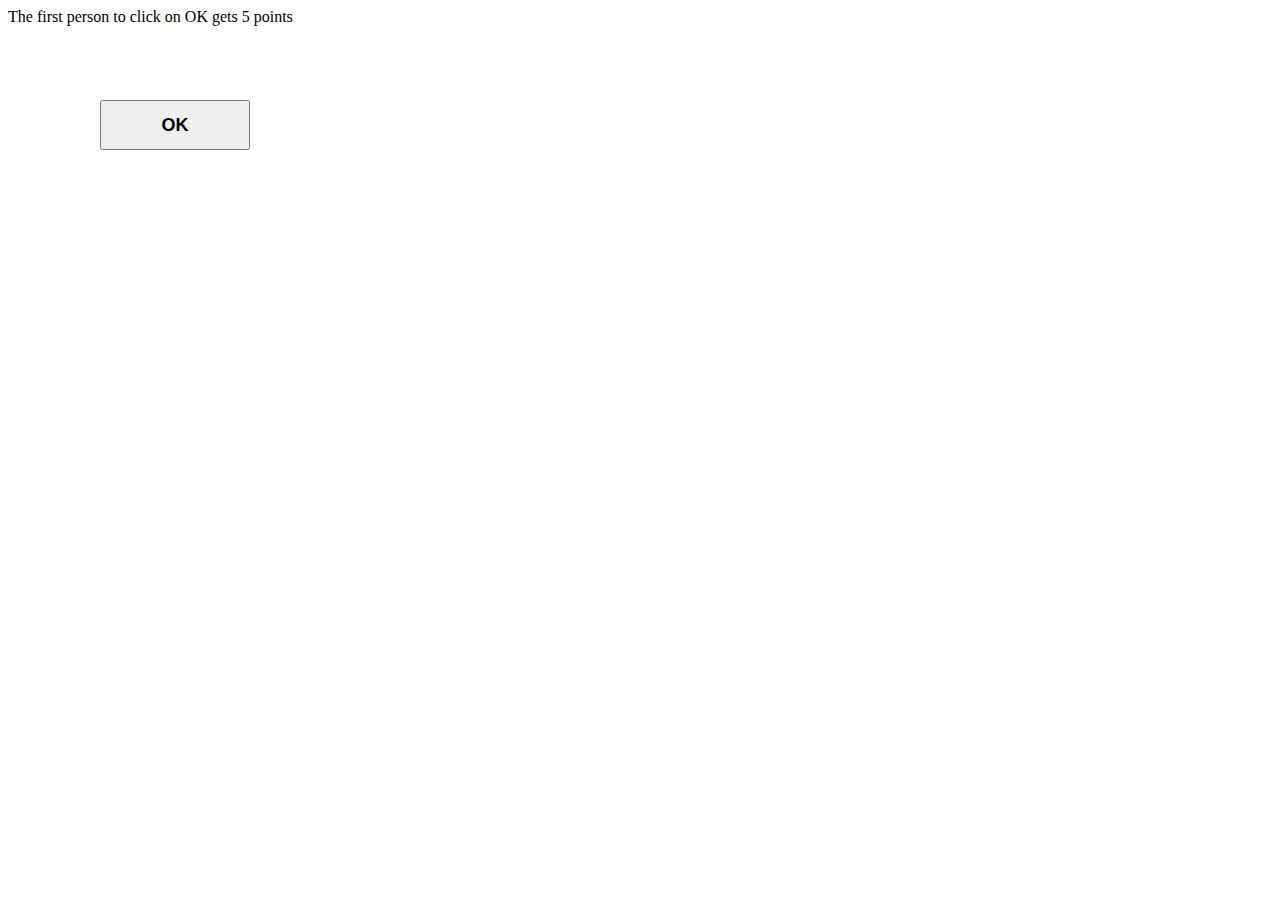
<file: docs/index.html>
<!DOCTYPE html>
<head>
    <meta charset="utf-8">
    <meta http-equiv="X-UA-Compatible" content="IE=edge">
    <meta name="viewport" content="width=device-width, initial-scale=1">
    <title>Quizness Time</title>
<head>
    <link rel="stylesheet" href="inc/style.css"></style>
</head>
<body>
<div></div>The first person to click on <a href = "congrats.html">OK</a> gets 5 points</div>
<div class="container">
    <button id="runaway">OK</button>
</div>
</div>
<script src="inc/script.js"></script>
</body>
</html>
</file>
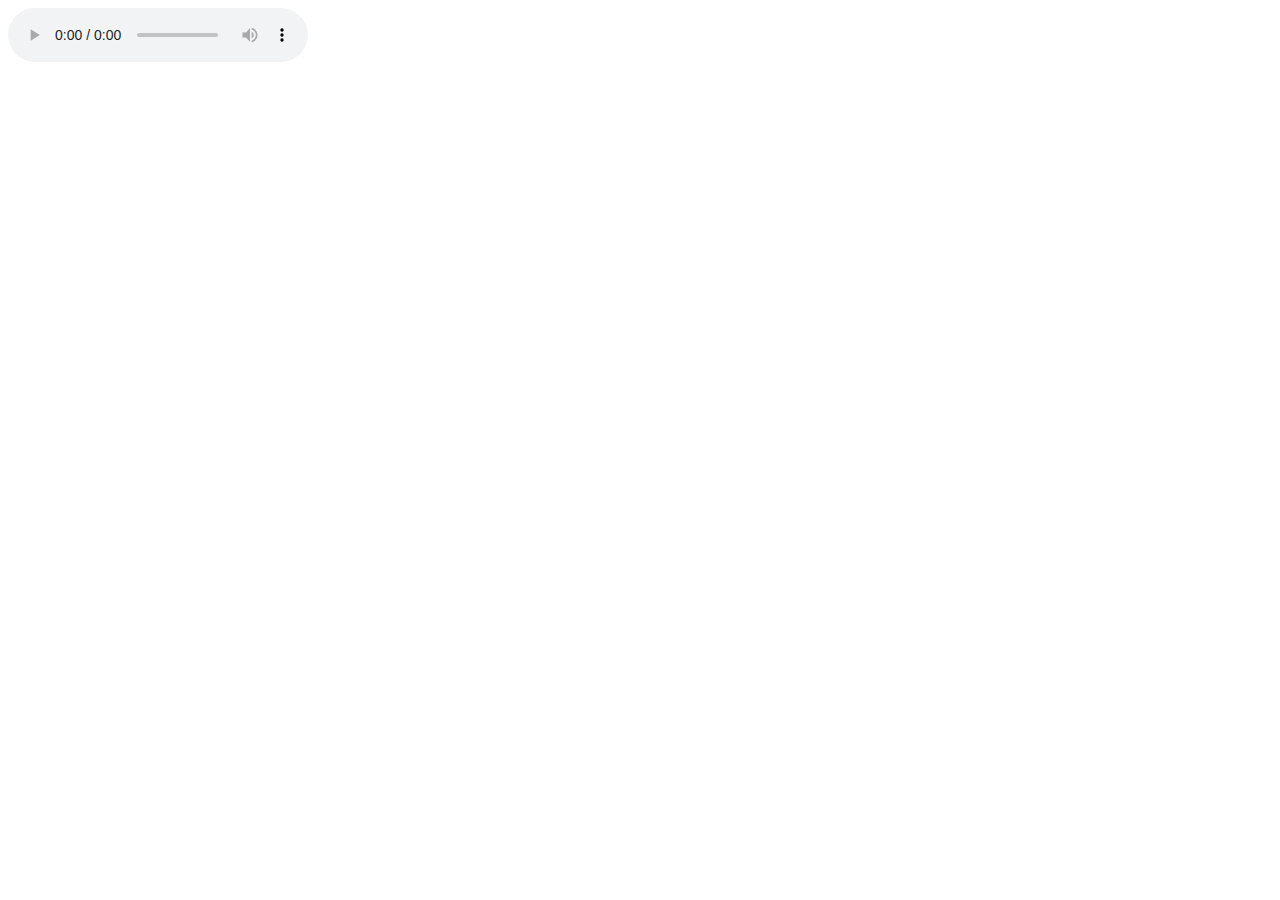
<file: docs/musicround.html>
<!DOCTYPE html>
<head>
    <meta charset="utf-8">
    <meta http-equiv="X-UA-Compatible" content="IE=edge">
    <meta name="viewport" content="width=device-width, initial-scale=1">
    <title>Quizness Time - The Music Round</title>
<head>
    <link rel="stylesheet" href="inc/style.css"></style>
</head>
<body>
    <div>
        <audio controls> <source src="quizness.mp3" type="audio/mpeg> Oops you </audio>
                                                                                         
        
    </div>

</body>
</html>
</file>
<file: docs/inc/style.css>
button#runaway {
font-size: large;
font-weight: bold;
display: block;
position:absolute;
top: 100px;
left: 100px;
width: 150px;
height: 50px;
transition: left 0.1s, top 0.1s;
}


div {
    display: block;
}

div.container {
    width: 100%;
    height: 100%

}

a {
    text-decoration: none;
    color: black;
    }

div.clickEffect{
    display: block;
    position: absolute;
    box-sizing:border-box;
    border-style:solid;
    border-color: black;
    border-radius:50%;
    animation: clickEffect 0.4s ease-out;
    z-index:99999;
}

@keyframes clickEffect{
0% {
    opacity:1;
    width: 0.5em; height:0.5em;
    margin:-0.25em;
    border-width:0.5em;
    }

100% {
    opacity:0.2;
    width:3em;
    height:3em;
    margin:-1.5em;
    border-width:0.03em;
    }
}

button:hover {
    /* Start the shake animation and make the animation last for 0.5 seconds */
    animation: shake 0.3s;
  
    /* When the animation is finished, start again */
    animation-iteration-count: infinite;
  }
  
  @keyframes shake {
    0% { transform: translate(1px, 1px) rotate(0deg); }
    10% { transform: translate(-1px, -1px) rotate(-1deg); }
    20% { transform: translate(-2px, 0px) rotate(1deg); }
    30% { transform: translate(1px, 1px) rotate(0deg); }
    40% { transform: translate(1px, -1px) rotate(1deg); }
    50% { transform: translate(-1px, 1px) rotate(-1deg); }
    60% { transform: translate(-1px, 1px) rotate(0deg); }
    70% { transform: translate(1px, 1px) rotate(-1deg); }
    80% { transform: translate(-2px, -1px) rotate(1deg); }
    90% { transform: translate(1px, 1px) rotate(0deg); }
    100% { transform: translate(1px, -1px) rotate(-1deg); }
  }
</file>
